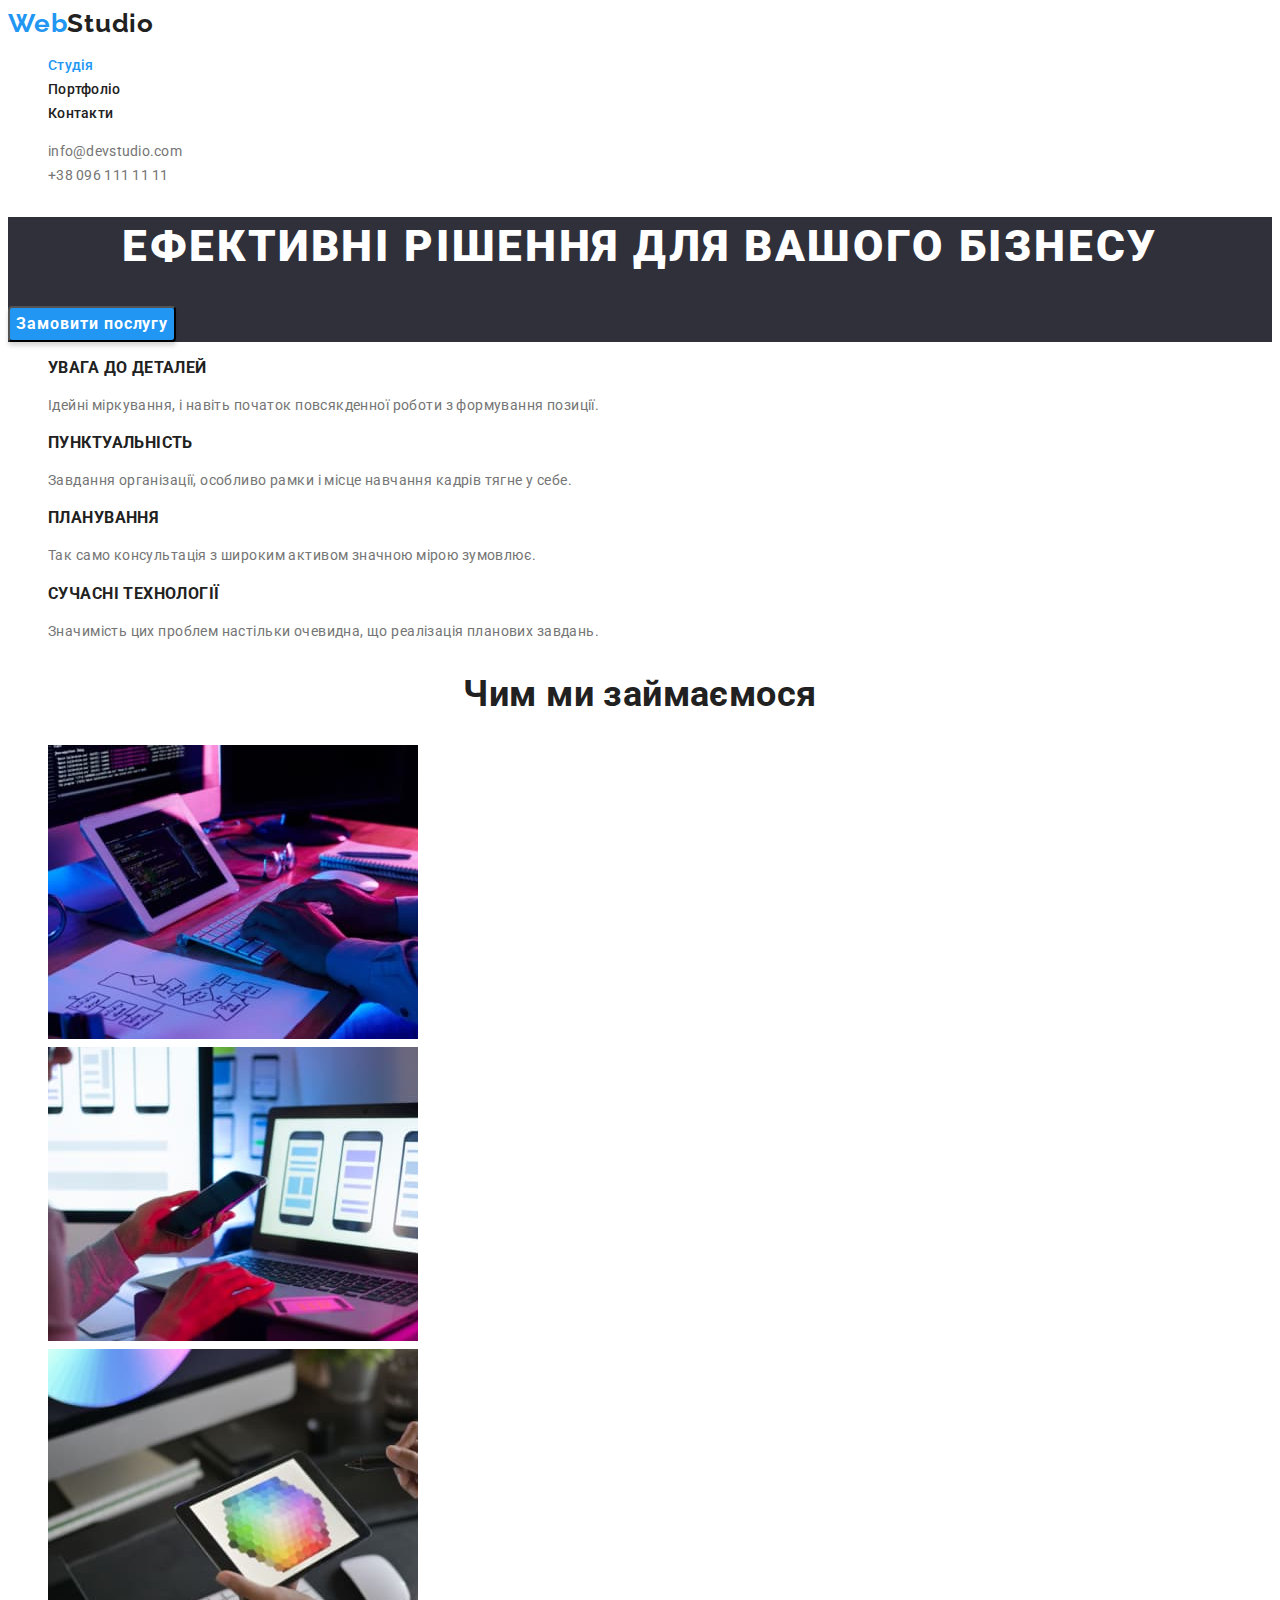
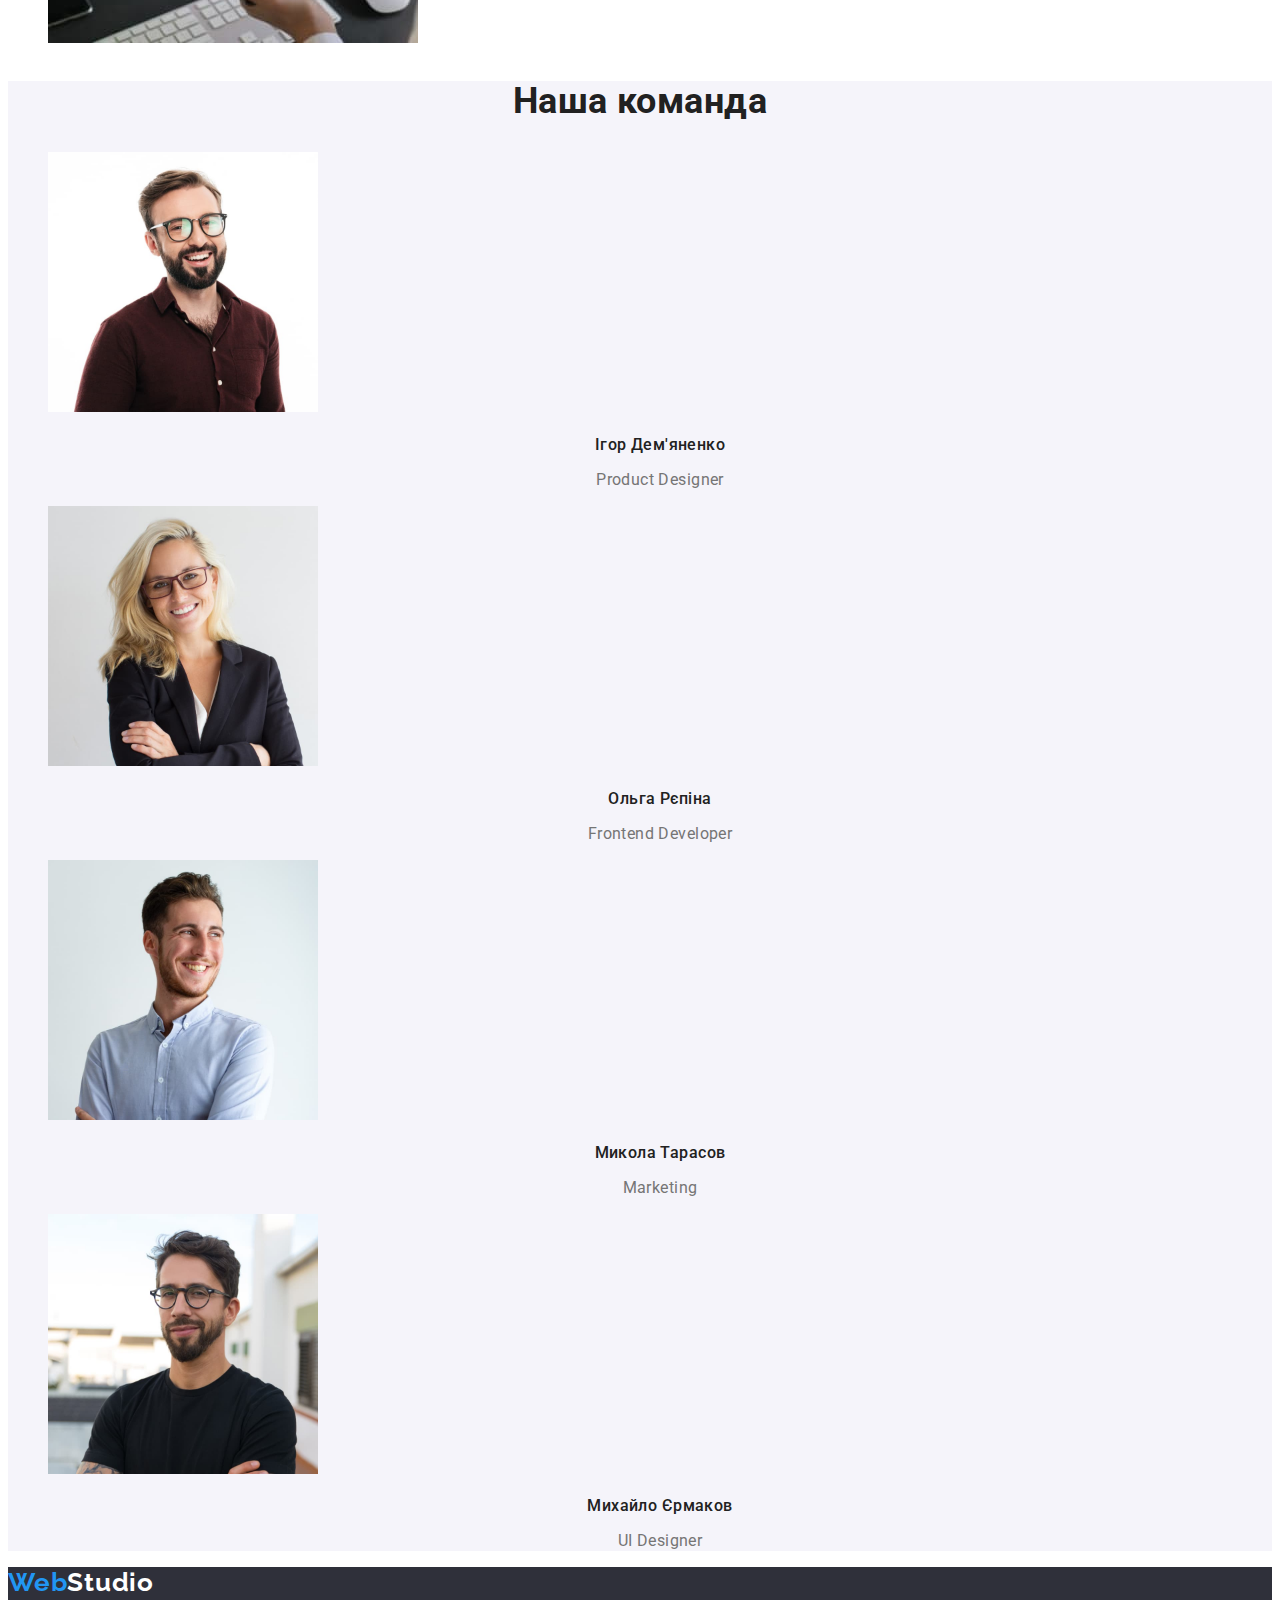
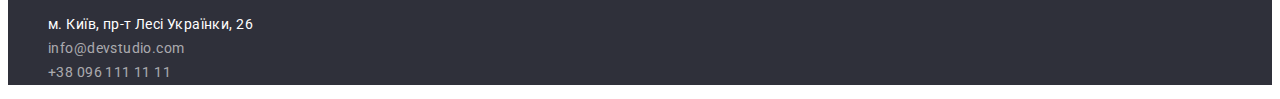
<file: index.html>
<!DOCTYPE html>
<html lang="uk">
<head>
    <meta charset="UTF-8">
    <meta http-equiv="X-UA-Compatible" content="IE=edge">
    <meta name="viewport" content="width=device-width, initial-scale=1.0">
    <title>WebStudio</title>
    <link rel="preconnect" href="https://fonts.googleapis.com">
    <link rel="preconnect" href="https://fonts.gstatic.com" crossorigin>
    <link href="https://fonts.googleapis.com/css2?family=Raleway:wght@700&family=Roboto:wght@400;500;700;900&display=swap" rel="stylesheet">
    <link rel="stylesheet" href="./css/styles.css">
</head>

<body>

    <!--Header-->
    <header class="header">
     <nav class="header-nav">
       <a href="./index.html" class="header-logo link">Web<span class="header-accent">Studio</span></a>
        <ul class="header-list list">
            <li><a href="./index.html" class="header-link current link">Студія</a></li>
            <li><a href="./portfolio.html" class="header-link link">Портфоліо</a></li>
            <li><a href="./contacts.html" class="header-link link">Контакти</a></li>
        </ul>
     </nav>
     <ul class="header-contacts list">
        <li><a href="mailto:info@devstudio.com" class="header-email link">info@devstudio.com</a></li>
        <li> <a href="tel:+380961111111" class="header-tel link">+38 096 111 11 11</a></li>
     </ul>

    </header>

    <main>

    <!--Section-Hero-->
    <section class="hero">
        <h1 class="hero-title">Ефективні рішення для вашого бізнесу</h1>
        <button type="button" class="hero-btn">Замовити послугу</button>
    </section>

 <!--Section-About-->
        <section class="about">
            <h2 class="visually-hidden about-name">Список</h2>
           <ul class="about-list list">
            <li>
                <h3 class="about-title">УВАГА ДО ДЕТАЛЕЙ</h3>
                  <p class="about-text">Ідейні міркування, і навіть початок повсякденної роботи з формування позиції.</p>
            </li>
            <li>
                <h3 class="about-title">ПУНКТУАЛЬНІСТЬ</h3>
                <p class="about-text">Завдання організації, особливо рамки і місце навчання кадрів тягне у себе.</p>
            </li>
            <li>
                <h3 class="about-title">ПЛАНУВАННЯ</h3>
                <p class="about-text">Так само консультація з широким активом значною мірою зумовлює.</p>
            </li>
            <li>
                <h3 class="about-title">СУЧАСНІ ТЕХНОЛОГІЇ</h3>
                <p class="about-text">Значимість цих проблем настільки очевидна, що реалізація планових завдань.</p>
            </li>
           </ul>
        </section>

<!--Section-works-->
        <section class="work">
    <h2 class="work-title title">Чим ми займаємося</h2>
    <ul class="work-list list">
        <li class="work-item"><img src="./img/img1.jpg" alt="Фото 1" width="370"></li>
        <li class="work-item"><img src="./img/img2.jpg" alt="Фото 2" width="370"></li>
        <li class="work-item"><img src="./img/img3.jpg" alt="Фото 3" width="370"></li>
    </ul>
</section>

<!--Section-Command-->
<section class="command">
    <h2 class="command-title title">Наша команда</h2>
    <ul class="command-list list">
        <li>
            <img src="./img/img_4.jpg" alt="Ігор Дем'яненко" width="270">
              <h3 class="command-name">Ігор Дем'яненко</h3>
                <p class="command-position">Product Designer</p>
        </li>
        <li>
            <img src="./img/img_5.jpg" alt="Ольга Рєпіна" width="270">
              <h3 class="command-name">Ольга Рєпіна</h3>
                <p class="command-position">Frontend Developer</p>
        </li>
        <li>
            <img src="./img/img_6.jpg" alt="Микола Тарасов" width="270">
               <h3 class="command-name">Микола Тарасов</h3>
                 <p class="command-position">Marketing</p>
        </li>
        <li>
            <img src="./img/img_7.jpg" alt="Михайло Єрмаков" width="270">
               <h3 class="command-name">Михайло Єрмаков</h3>
                 <p class="command-position">UI Designer</p>
        </li>
    </ul>
</section>
    </main>

    <!---Footer-->
    <footer>
       <a href="" class="footer-header-logo link">Web<span class="footet-header-accent">Studio</span>
    </a>
       <address class="contacts">
        <ul class="contacts-list list">
            <li><a href="https://goo.gl/maps/kqypcUHR1DSrL7YE8" rel="noopener nofollow noreferrer" class="contacts-address link list">м. Київ, пр-т Лесі Українки, 26</a></li>
            <li><a href="mailto:info@devstudio.com" class="contacts-email link">info@devstudio.com</a></li>
            <li><a href="tel:+380961111111" class="contacts-phone link">+38 096 111 11 11</a></li>
        </ul>
       </address>
    </footer>
</body>

</html>
</file>
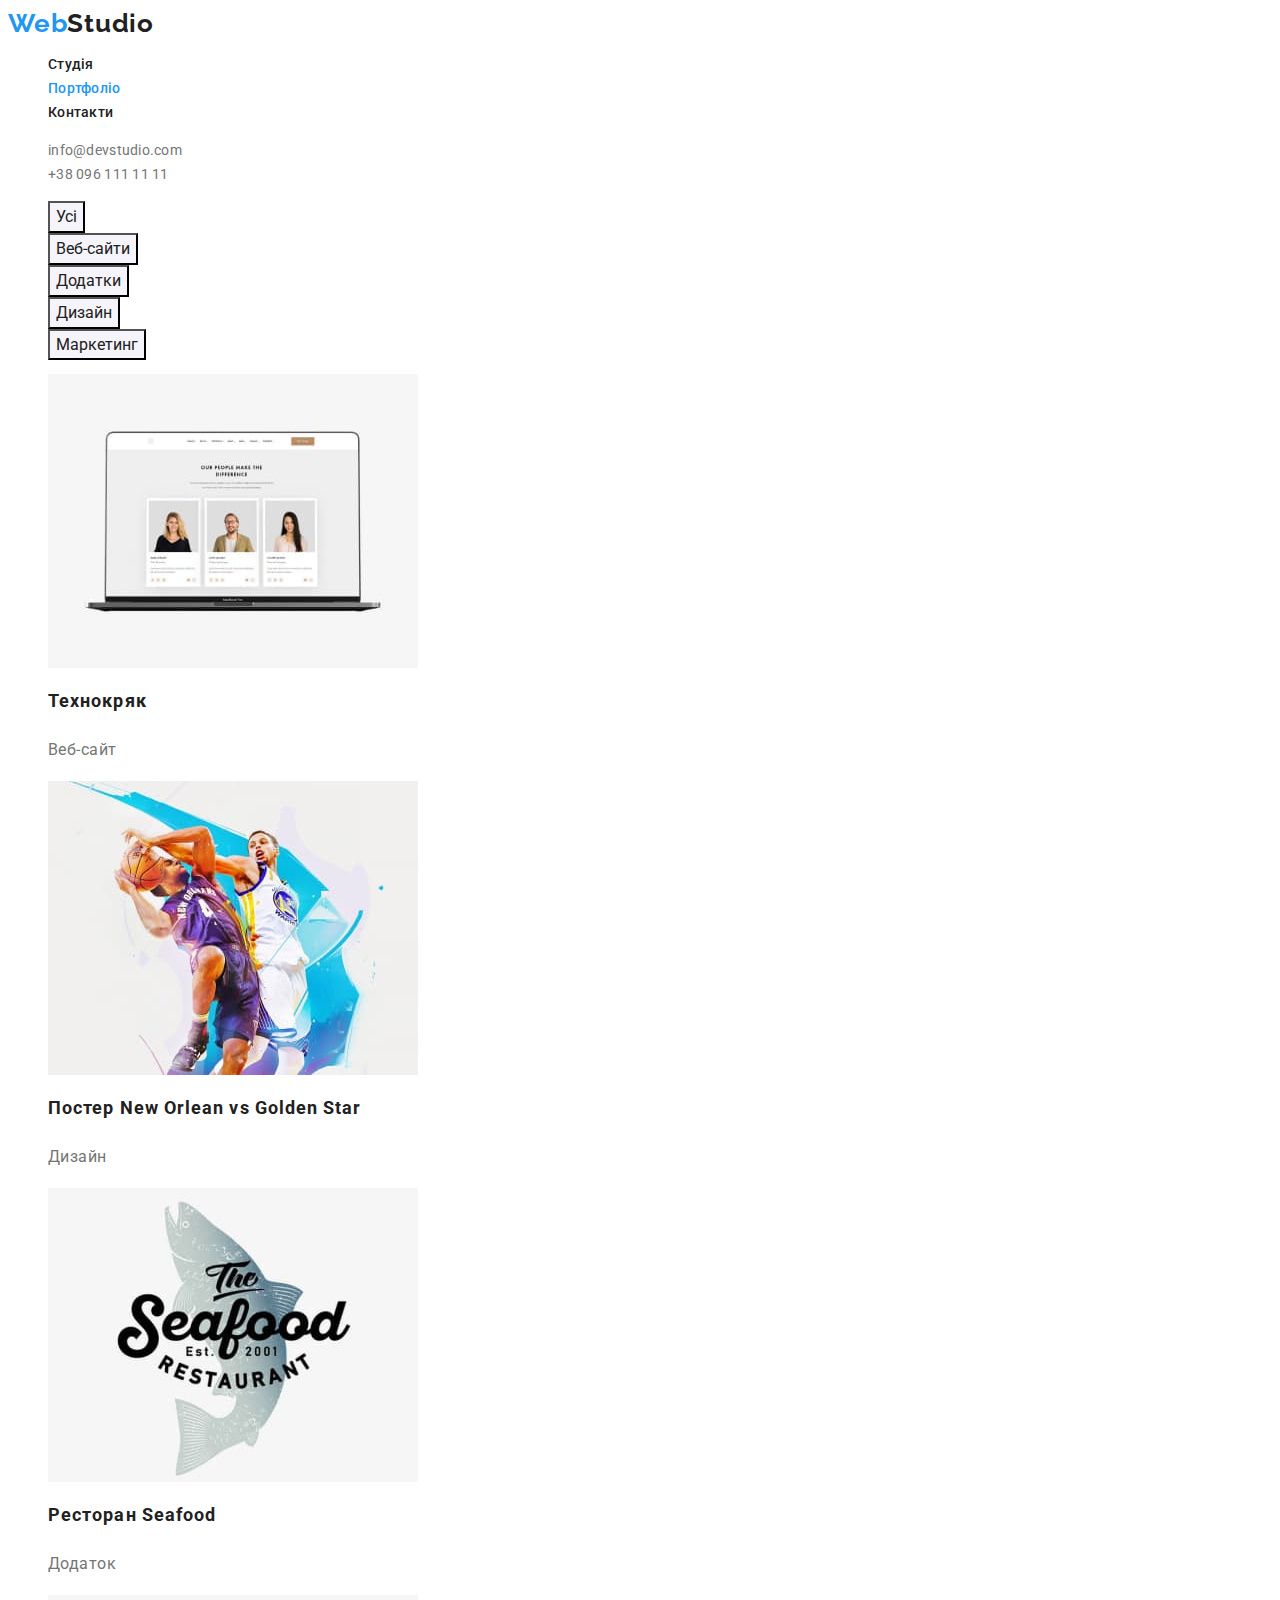
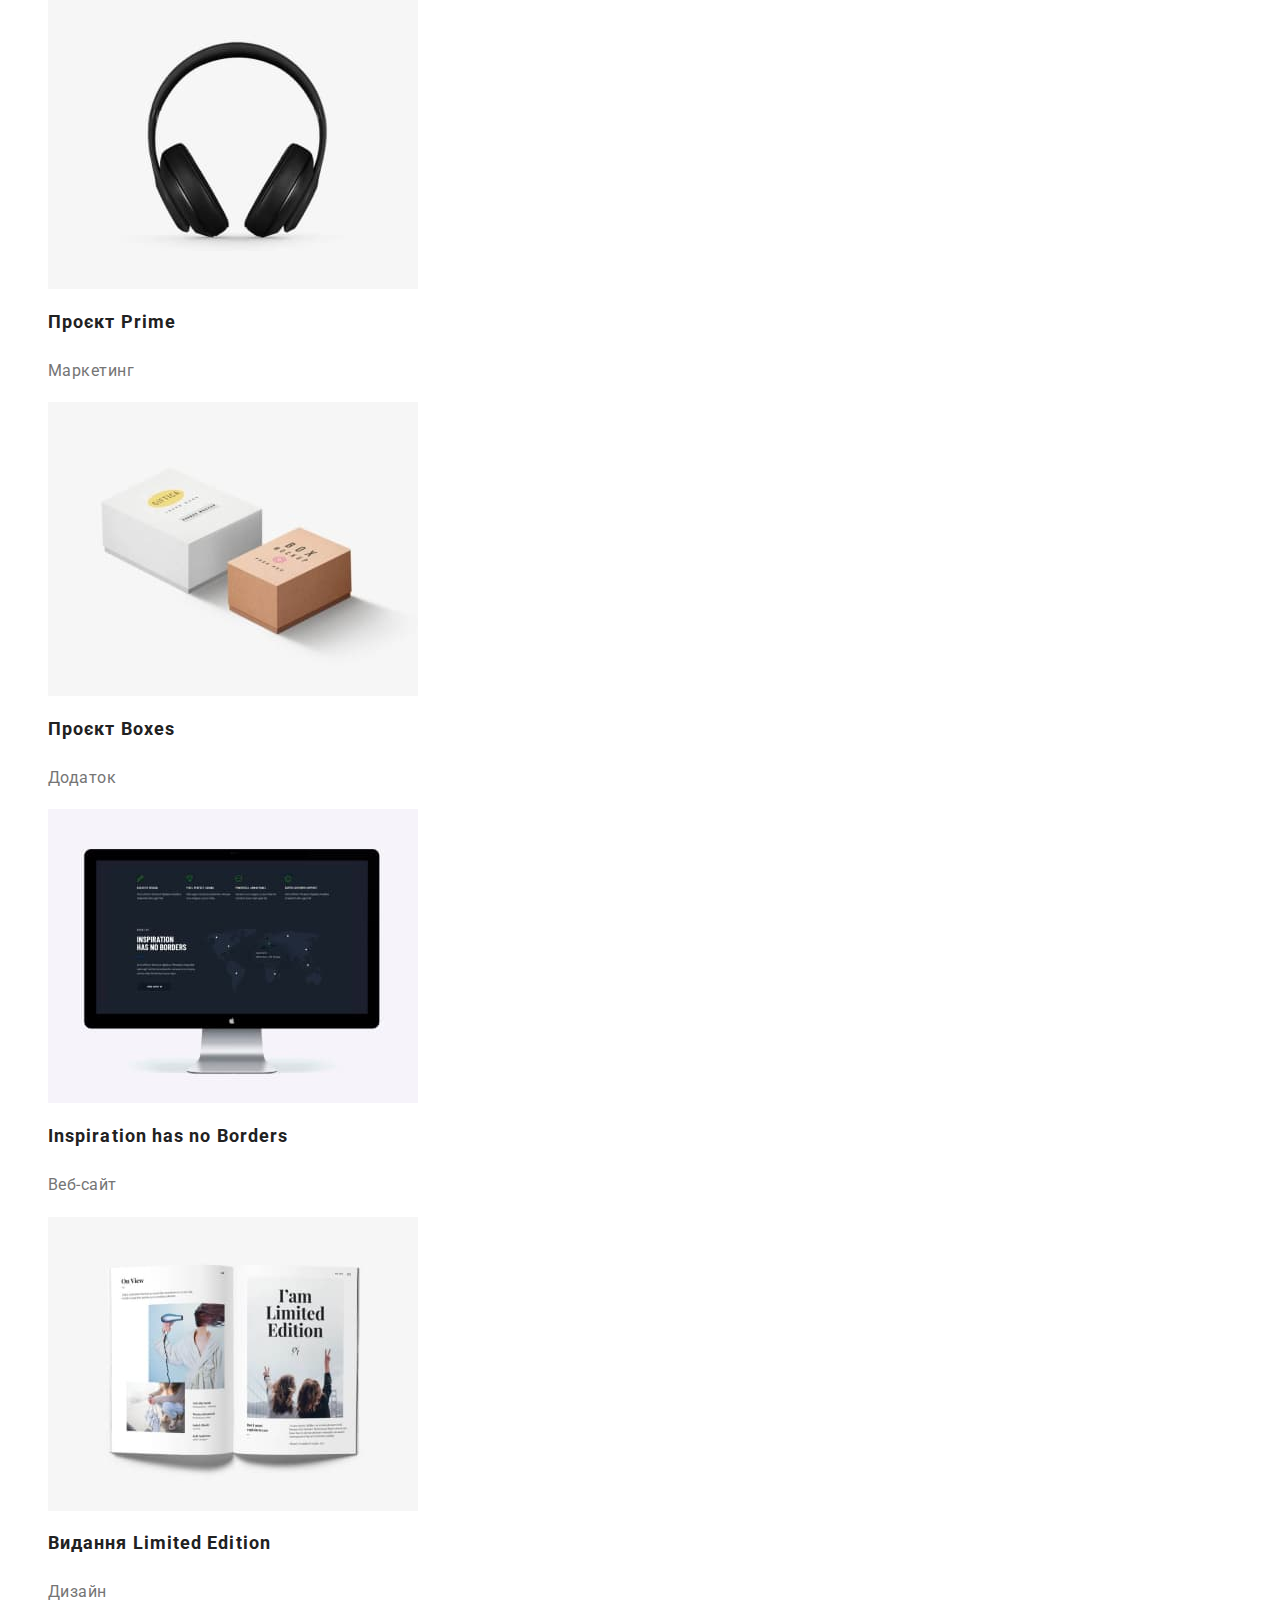
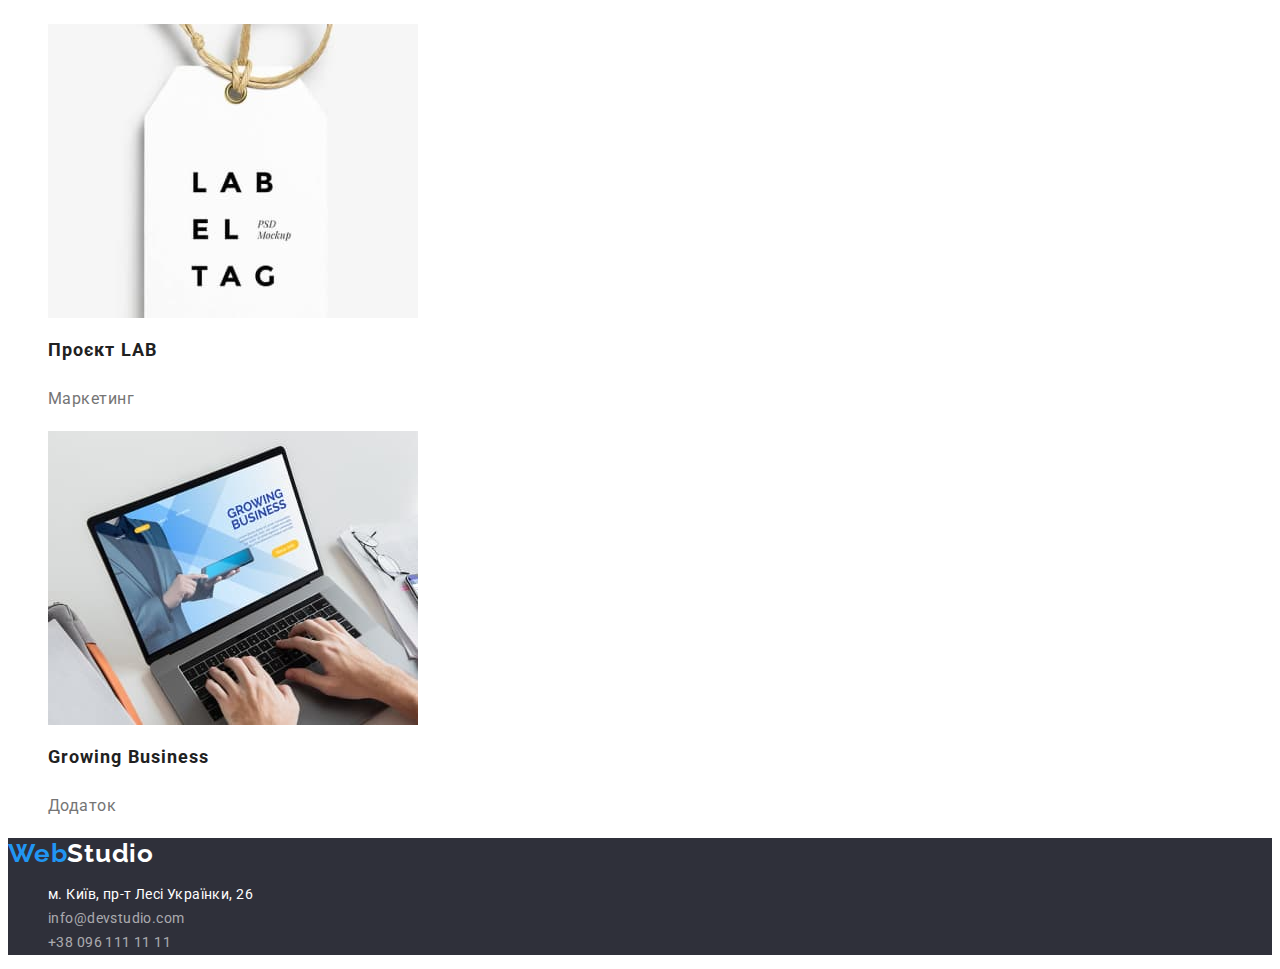
<file: portfolio.html>
<html lang="uk">
<head>
    <meta charset="UTF-8">
    <meta http-equiv="X-UA-Compatible" content="IE=edge">
    <meta name="viewport" content="width=device-width, initial-scale=1.0">
    <title>Портфоліо</title>
     <link rel="preconnect" href="https://fonts.googleapis.com">
    <link rel="preconnect" href="https://fonts.gstatic.com" crossorigin>
    <link href="https://fonts.googleapis.com/css2?family=Raleway:wght@700&family=Roboto:wght@400;500;700;900&display=swap" rel="stylesheet">
    <link rel="stylesheet" href="./css/styles.css">
</head>

<body>

     <!--Header-->

 <header class="header">
     <nav class="header-nav">
       <a href="" class="header-logo link">Web<span class="header-accent">Studio</span></a>
        <ul class="header-list list">
            <li><a href="./index.html" class="header-link link">Студія</a></li>
            <li><a href="./portfolio.html" class="header-link current link">Портфоліо</a></li>
            <li><a href="./contacts.html" class="header-link link">Контакти</a></li>
        </ul>
     </nav>
     <ul class="header-contacts list">
        <li><a href="mailto:info@devstudio.com" class="header-email link">info@devstudio.com</a></li>
        <li> <a href="tel:+380961111111" class="header-tel link">+38 096 111 11 11</a></li>
     </ul>

    </header>

    <main>
    <!--ABOUT-->
        <section class="navidation">
<h1 class="visually-hidden navidation">Фильтр кнопок</h1>
    <ul class="navidation-list list">
       <li><button type="button" class="navidation-btn">Усі</button></li>
        <li><button type="button" class="navidation-btn">Веб-сайти</button></li>
        <li><button type="button" class="navidation-btn">Додатки</button></li>
       <li><button type="button" class="navidation-btn">Дизайн</button></li>
       <li><button type="button" class="navidation-btn">Маркетинг</button></li>
    </ul>

<!--Portfolio Works-->

<ul class="portfolio-list list">
    <li class="portfolio-item">
        <img  src="./img/portfolio1.jpg" alt="Технокряк" width="370">
        <h2 class="portfolio-title">Технокряк</h2>
        <p class="portfolio-name">Веб-сайт</p>
    </li>
    <li class="portfolio-item">
        <img src="./img/portfolio2.jpg" alt="Постер New Orlean vs Golden Star" width="370">
        <h2 class="portfolio-title">Постер New Orlean vs Golden Star</h2>
        <p class="portfolio-name">Дизайн</p>
    </li>
    <li class="portfolio-item">
        <img src="./img/portfolio3.jpg" alt="Ресторан Seafood" width="370">
        <h2 class="portfolio-title">Ресторан Seafood</h2>
        <p class="portfolio-name">Додаток</p>
    </li>
    <li class="portfolio-item">
        <img src="./img/portfolio4.jpg" alt="Проєкт Prime" width="370">
        <h2 class="portfolio-title">Проєкт Prime</h2>
        <p class="portfolio-name">Маркетинг</p>
    </li>
    <li class="portfolio-item">
        <img src="./img/portfolio5.jpg" alt="Проєкт Boxes" width="370">
        <h2 class="portfolio-title">Проєкт Boxes</h2>
        <p class="portfolio-name">Додаток</p>
    </li>
    <li class="portfolio-item">
        <img src="./img/portfolio6.jpg" alt="Inspiration has no Borders" width="370">
        <h2 class="portfolio-title">Inspiration has no Borders</h2>
        <p class="portfolio-name">Веб-сайт</p>
    </li>
    <li class="portfolio-item">
        <img src="./img/portfolio7.jpg" alt="Видання Limited Edition" width="370">
        <h2 class="portfolio-title">Видання Limited Edition</h2>
        <p class="portfolio-name">Дизайн</p>
    </li>
    <li class="portfolio-item">
        <img src="./img/portfolio8.jpg" alt="Проєкт LAB" width="370">
        <h2 class="portfolio-title">Проєкт LAB</h2>
        <p class="portfolio-name">Маркетинг</p>
    </li>
    <li class="portfolio-item">
        <img src="./img/portfolio9.jpg" alt="Growing Business" width="370">
        <h2 class="portfolio-title">Growing Business</h2>
        <p class="portfolio-name">Додаток</p>
    </li>
</ul>
        </section>
 </main>

 <!--Footer-->
    <footer>
       <a href="" class="footer-header-logo link">Web<span class="footet-header-accent">Studio</span>
    </a>
       <address class="contacts">
        <ul class="contacts-list list">
            <li><a href="https://goo.gl/maps/kqypcUHR1DSrL7YE8" rel="noopener nofollow noreferrer" class="contacts-address link list">м. Київ, пр-т Лесі Українки, 26</a></li>
            <li><a href="mailto:info@devstudio.com" class="contacts-email link">info@devstudio.com</a></li>
            <li><a href="tel:+380961111111" class="contacts-phone link">+38 096 111 11 11</a></li>
        </ul>
       </address>
    </footer>
 </body>
</html>
</file>
<file: css/styles.css>
:root {
    --primary-text-color: #757575;
    --secondary-text-color: #212121;
    --main-background-color: #FFFFFF;
    --section-background-color: #F5F4FA;
    --accent-blue: #2196F3;
    --hero-background-color:#2F303A;
    }

/* secondary text color 212121 */
/* primary text color 757575 */
/* main background white FFFFFF */
/* section background F5F4FA */
/* accent blue 2196F3 */
/* header + footer background 2F303A */
/* h1 FFFFFF */

 body {
  font-family: "Roboto", sans-serif;
  background-color: var(--main-background-color);
  color: var(--primary-text-color);
  font-style: normal;
  font-weight: 400;
  font-size: 14px;
  line-height: 1.71;
  letter-spacing: 0.03em;
 }

 /* ---- Universal -----*/
.link {
  text-decoration: none;
}

.list {
  list-style: none;
}

.visually-hidden  {
  position: absolute;
  width: 1px;
  height: 1px;
  margin: -1px;
  border: 0;
  padding: 0;
  white-space: nowrap;
  overflow: hidden;
}

/*------- HEADER -----*/

.header-logo {
font-family: 'Raleway', sans-serif;
font-weight: 700;
font-size: 26px;
line-height: 1.2;
letter-spacing: 0.03em;
color: var(--accent-blue);
}
.header-accent {
  color: var(--secondary-text-color);
}

.header-link {
font-weight: 500;
line-height: 1.14;
letter-spacing: 0.02em;
color: var(--secondary-text-color);
}

.header-list .header-link:hover,
.header-list .header-link:active,
.header-list .header-link:focus
 {
  color: var(--accent-blue);
}

.header-list .current {
  color: var(--accent-blue);
}

.header-email,
.header-tel {
line-height: 1.14;
letter-spacing: 0.02em;
color: var(--primary-text-color);
}

.header-email:hover,
.header-email:active,
.header-email:focus {
  color: var(--accent-blue);
}

/*------HERO---------------*/
.hero {
  background-color: var(--hero-background-color);
}
.hero-title {
font-weight: 900;
font-size: 44px;
line-height: 1.36;
text-align: center;
letter-spacing: 0.06em;
text-transform: uppercase;
color: var(--main-background-color);
}

.hero-btn {
font-family: inherit;
font-weight: 700;
font-size: 16px;
line-height: 1.87;
text-align: center;
letter-spacing: 0.06em;
color: var(--main-background-color);
background-color: var(--accent-blue);
box-shadow: 0px 4px 4px rgba(0, 0, 0, 0.15);
border-radius: 4px;
cursor: pointer;
}

.hero-btn:hover,
.hero-btn:focus
.hero-btn:active {
background: #188CE8;
}

/*-----------ABOUT-------*/
.about-name {
}
.about-list {
}
.about-title {
line-height: 1.14;
color: var(--secondary-text-color);
}


/*-----------WORK-------*/
.work-title,
.command-title  {
font-size: 36px;
line-height: 1.16;
text-align: center;
color: var(--secondary-text-color);
}

/*-----------COMMAND-----------*/
.command {
  background-color: var(--section-background-color);
}
.command-name {
font-weight: 500;
font-size: 16px;
line-height: 1.18;
text-align: center;
color: var(--secondary-text-color);
}

.command-position {
font-size: 16px;
line-height: 1.18;
text-align: center;
}

/* ------CONTACTS------*/
footer {
background-color: var(--hero-background-color);
}

.footer-header-logo {
font-family: 'Raleway', sans-serif;
font-weight: 700;
font-size: 26px;
line-height: 1.2;
letter-spacing: 0.03em;
color: var(--accent-blue);
}
.footet-header-accent {
color: var(--main-background-color);
}
.contacts {
font-style: normal;
}

.contacts-email,
.contacts-phone,
.contacts-address
 {
color: rgba(255, 255, 255, 0.6);
}
.contacts-address {
color: var(--main-background-color);
}

/*-----------PORTFOLIO--------*/
/*-----------PORTFOLIO_ABOUT--------*/

.navidation-btn {
font-family: inherit;
font-size: 16px;
line-height: 1.62;
color: var(--secondary-text-color);
background-color: var(--section-background-color);
cursor: pointer;
}

.navidation-btn:hover,
.navidation-btn:focus,
.navidation-btn:active  {
background-color: var(--accent-blue);
color: var(--section-background-color);
box-shadow: 0px 3px 1px rgba(0, 0, 0, 0.1), 0px 1px 2px rgba(0, 0, 0, 0.08), 0px 2px 2px rgba(0, 0, 0, 0.12);
border-radius: 4px;
}

/*-----------PORTFOLIO_WORKS--------*/
.portfolio-title {
font-weight: 700;
font-size: 18px;
line-height: 2;
letter-spacing: 0.06em;
color: var(--secondary-text-color);
}
.portfolio-name {
font-size: 16px;
line-height: 1.88;
letter-spacing: 0.03em;
}

.contacts-email:hover,
.contacts-email:focus {
color: var(--accent-blue);
}
</file>
